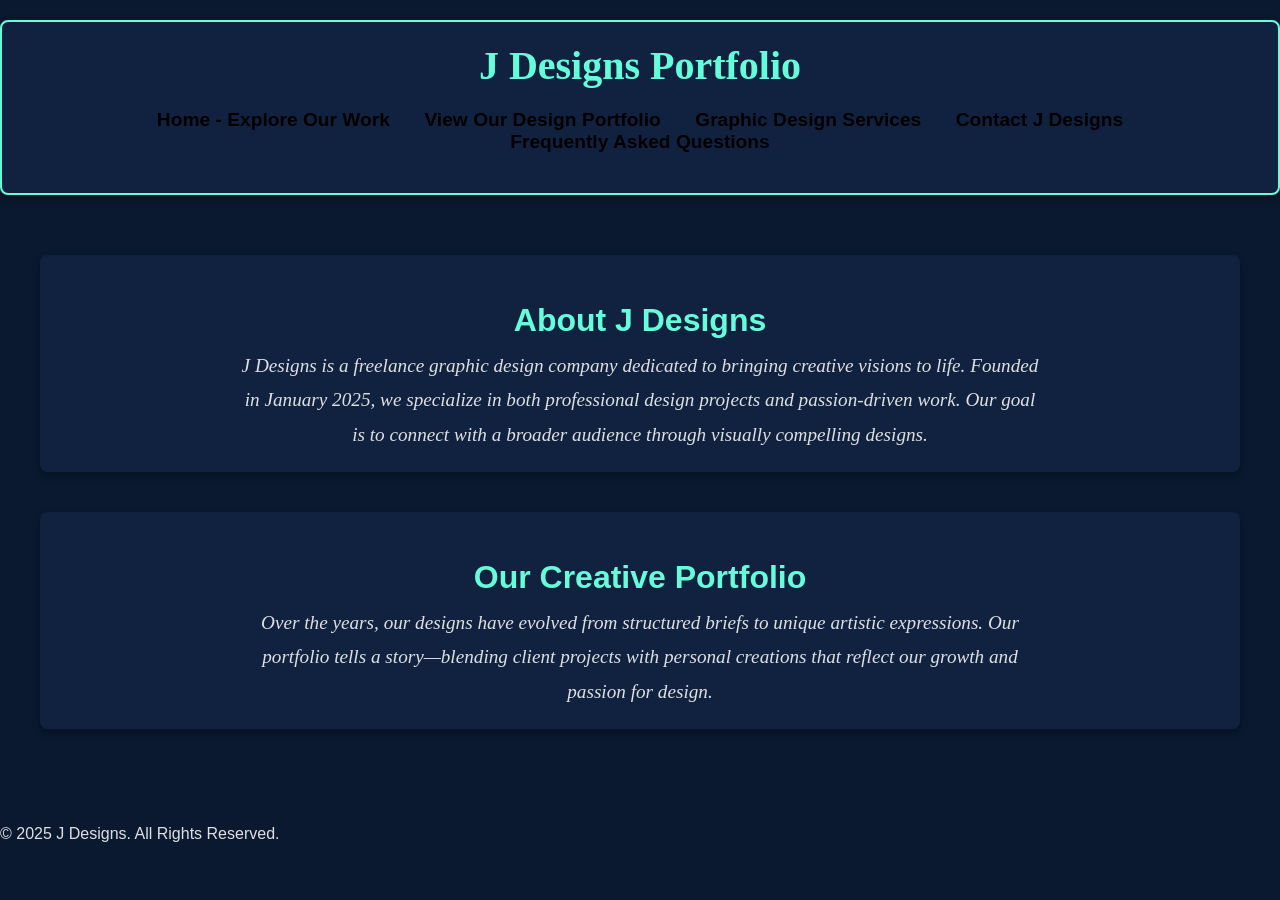
<file: index.html>
<!DOCTYPE html>
<html lang="en">
<head>
    <meta charset="UTF-8">
    <meta name="viewport" content="width=device-width, initial-scale=1.0">
    <meta name="description" content="J Designs is a freelance graphic design company showcasing creative works, projects, and services.">
    <meta name="keywords" content="graphic design, freelance design, creative portfolio, J Designs, design projects">
    <meta name="author" content="J Designs">
    <title>J Designs Portfolio - Creative Works & Services</title>
    <link rel="stylesheet" href="styles5.css">
</head>
<body>
    <header>
        <div class="header-box">
            <h1>J Designs Portfolio</h1>
            <nav>
                <ul>
                    <li><a href="home.html">Home - Explore Our Work</a></li>
                    <li><a href="portfolio.html">View Our Design Portfolio</a></li>
                    <li><a href="services.html">Graphic Design Services</a></li>
                    <li><a href="contact.html">Contact J Designs</a></li>
                    <li><a href="FAQ.html">Frequently Asked Questions</a></li>
                </ul>
            </nav>
        </div>
    </header>

    <main>
        <section id="introduction">
            <h2>About J Designs</h2>
            <p>
                J Designs is a freelance graphic design company dedicated to bringing creative visions to life. 
                Founded in January 2025, we specialize in both professional design projects and passion-driven work. 
                Our goal is to connect with a broader audience through visually compelling designs.
            </p>
        </section>

        <section id="portfolio">
            <h2>Our Creative Portfolio</h2>
            <p>
                Over the years, our designs have evolved from structured briefs to unique artistic expressions. 
                Our portfolio tells a story—blending client projects with personal creations that reflect our growth 
                and passion for design.
            </p> 
        </section>
    </main>

    <footer>
        <p>&copy; 2025 J Designs. All Rights Reserved.</p>
    </footer>
</body>
</html>
</file>
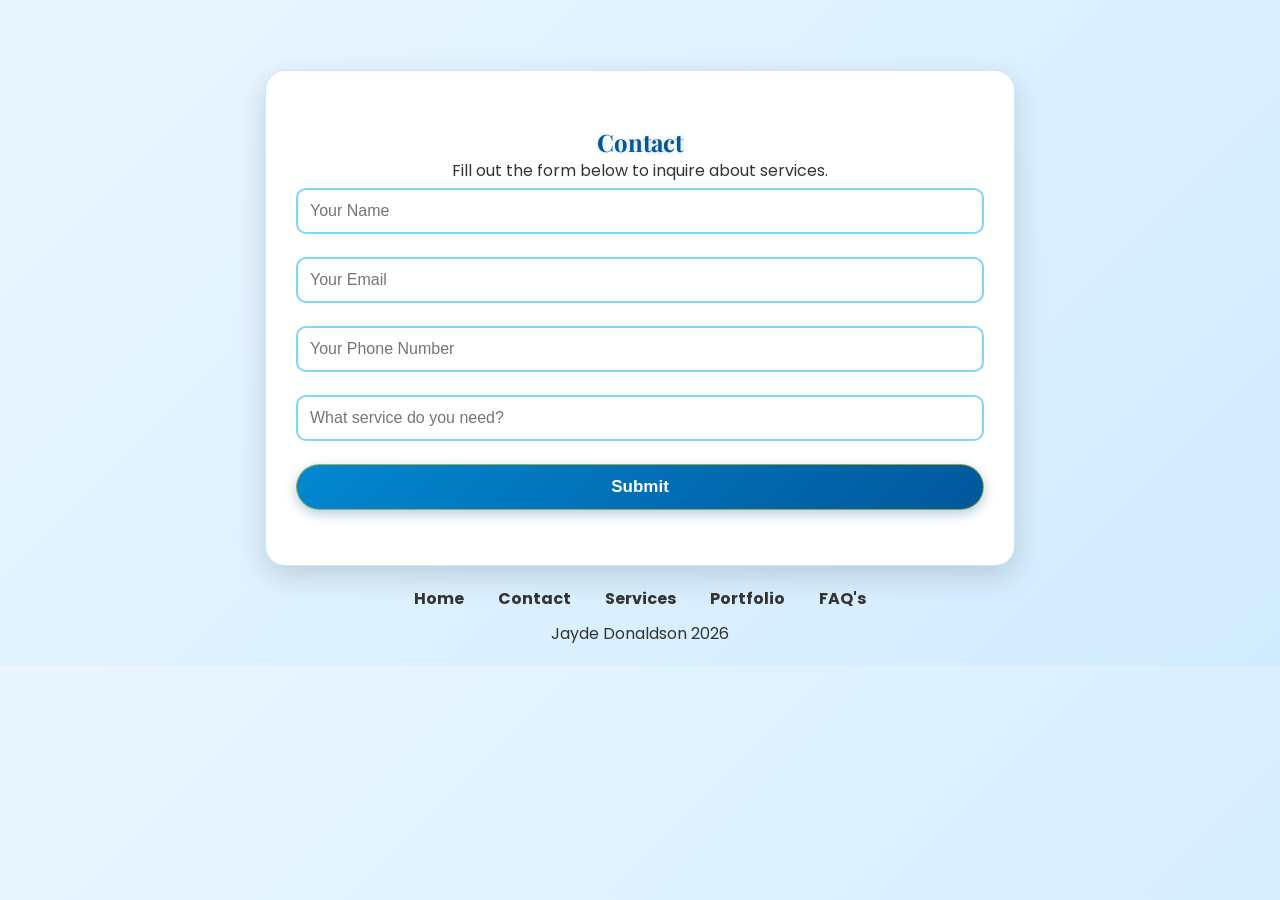
<file: contact.html>
<!DOCTYPE html>
<html lang="en">
<head>
    <meta charset="UTF-8">
    <meta name="viewport" content="width=device-width, initial-scale=1.0">
    <title>Graphic Design Contact</title>
    <link rel="stylesheet" href="styles8.css"> 
    <style>
        /* Styling for navigation links at the bottom */
        .footer-nav {
            text-align: center;
            margin-top: 20px;
        }
        .footer-nav a {
            margin: 0 15px;
            text-decoration: none;
            color: #333;
            font-weight: bold;
            transition: color 0.3s ease;
        }
        .footer-nav a:hover {
            color: #007BFF;
        }
    </style>
</head>
<body>

    <div class="container">
        <!-- Contact Section -->
        <section id="contact">
            <h1>Contact</h1>
            <p>Fill out the form below to inquire about services.</p>

            <form id="contactForm">
                <div class="form-group">
                    <input type="text" id="name" placeholder="Your Name" required>
                </div>
                <div class="form-group">
                    <input type="email" id="email" placeholder="Your Email" required>
                </div>
                <div class="form-group">
                    <input type="tel" id="phone" placeholder="Your Phone Number" required>
                </div>
                <div class="form-group">
                    <input type="text" id="service" placeholder="What service do you need?" required>
                </div>
                <button type="submit">Submit</button>
            </form>

            <p id="confirmationMessage" style="display: none; color: green;">
                Thank you! Your inquiry has been submitted.
            </p>
        </section>
    </div>

    <script>
        document.getElementById("contactForm").addEventListener("submit", function(event) {
            event.preventDefault();
            
            let name = document.getElementById("name").value;
            let email = document.getElementById("email").value;
            let phone = document.getElementById("phone").value;
            let service = document.getElementById("service").value;

            // Generate XML Data
            let xmlData = `<?xml version="1.0" encoding="UTF-8"?>
            <contact>
                <name>${name}</name>
                <email>${email}</email>
                <phone>${phone}</phone>
                <service>${service}</service>
            </contact>`;

            // Log XML data (for testing or sending to a server)
            console.log(xmlData);

            // Show confirmation message
            document.getElementById("confirmationMessage").style.display = "block";

            // Reset form fields
            document.getElementById("contactForm").reset();
        });
    </script>

    <footer>
        <div class="footer-nav">
            <a href="home.html">Home</a>
            <a href="contact.html">Contact</a>
            <a href="services.html">Services</a>
            <a href="portfolio.html">Portfolio</a>
            <a href= "FAQ.html">FAQ's</a>
                
        </div>
        <p style="text-align: center; margin-top: 10px;">Jayde Donaldson 2026</p>
    </footer>
<script src="script.js"></script>
</body>
</html>
</file>
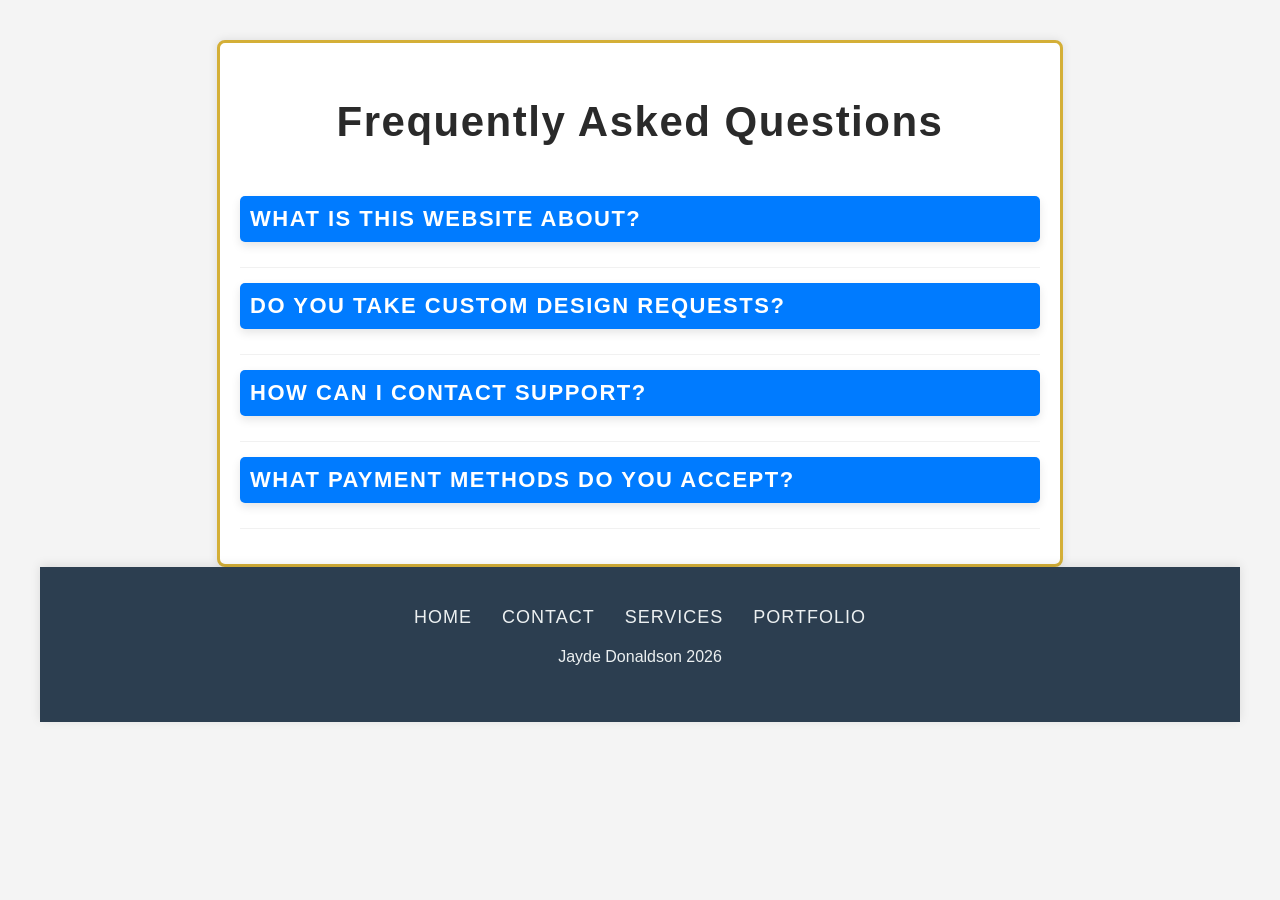
<file: FAQ.html>
<!DOCTYPE html>
<html lang="en">
<head>
    <meta charset="UTF-8">
    <meta name="viewport" content="width=device-width, initial-scale=1.0">
    <title>FAQ Page</title>
    <link rel="stylesheet" href="styles12.css"> 
    <style>
        body {
            font-family: Arial, sans-serif;
            margin: 20px;
            padding: 20px;
            background-color: #f4f4f4;
        }
        .faq-container {
            max-width: 800px;
            margin: auto;
            background: #fff;
            padding: 20px;
            border-radius: 8px;
            box-shadow: 0 0 10px rgba(0, 0, 0, 0.1);
        }
        .faq-item {
            margin-bottom: 15px;
        }
        .question {
            font-weight: bold;
            cursor: pointer;
            background: #007bff;
            color: white;
            padding: 10px;
            border-radius: 5px;
        }
        .answer {
            display: none;
            padding: 10px;
            background: #e9ecef;
            border-left: 3px solid #007bff;
            margin-top: 5px;
        }
    </style>
</head>
<body>
    <div class="faq-container">
        <h2>Frequently Asked Questions</h2>
        <div class="faq-item">
            <div class="question" onclick="toggleAnswer(0)">What is this website about?</div>
            <div class="answer">This website provides information and services related to our offerings.</div>
        </div>
         <div class="faq-item">
              <div class="question" onclick="toggleAnswer(1)">Do you take custom design requests?</div>
              <div class="answer">Yes! I’m open to custom projects. Feel free to reach out with details about your idea.</div>
        </div>
       
        <div class="faq-item">
            <div class="question" onclick="toggleAnswer(2)">How can I contact support?</div>
            <div class="answer">You can contact support through our contact page or email us at jdesignstudios07@gmail.com.</div>
        </div>
       
       <div class="faq-item">
            <div class="question" onclick="toggleAnswer(3)">What payment methods do you accept?</div>
            <div class="answer">We accept credit/debit cards, PayPal, and bank transfers.</div>
        </div>
    </div>

    <script>
        function toggleAnswer(index) {
            var answers = document.querySelectorAll('.answer');
            answers[index].style.display = (answers[index].style.display === 'block') ? 'none' : 'block';
        }
    </script>
   
   <footer>
    <div class="footer-nav">
        <a href="home.html">Home</a>
        <a href="contact.html">Contact</a>
        <a href="services.html">Services</a>
        <a href="portfolio.html">Portfolio</a>                
    </div>
    <p>Jayde Donaldson 2026</p>
</footer> 
</body>
</html>
</file>
<file: styles5.css>
/* General Reset and Body Styling */
body {
    font-family: 'Arial', sans-serif;
    margin: 0;
    padding: 0;
    background-color: #0a192f; /* Navy Blue Background */
    color: #e0e0e0; /* Light Gray Text */
}

/* Header Styling */
header {
    text-align: center;
    padding: 20px 0;
}

header .header-box {
    border: 2px solid #64ffda; /* Teal Accent */
    padding: 20px;
    display: inline-block;
    background-color: #112240; /* Darker Navy */
    border-radius: 8px;
    box-shadow: 0 4px 10px rgba(0, 0, 0, 0.3);
}

/* Header Title Styling */
header h1 {
    font-family: 'Playfair Display', serif; /* Elegant Font */
    margin: 0;
    font-size: 2.5rem;
    color: #64ffda;
}

/* Navigation Styling */
nav ul {
    list-style: none;
    padding: 0;
    margin: 20px 0;
    text-align: center;
}

nav ul li {
    display: inline-block;
    margin: 0 15px;
}

nav ul li a {
    text-decoration: none;
    color: #000000;
    font-weight: bold;
    font-size: 1.2rem;
    transition: color 0.3s ease-in-out;
}

nav ul li a:hover {
    color: #ff6b6b; /* Red Highlight on Hover */
}

/* Main Section Styling */
main {
    padding: 40px;
    background-color: #0a192f;
    text-align: center;
}

section {
    margin-bottom: 40px;
    padding: 20px;
    background-color: #112240;
    border-radius: 8px;
    box-shadow: 0 4px 8px rgba(0, 0, 0, 0.3);
}

section h2, section h3 {
    color: #64ffda;
    font-size: 2rem;
    text-align: center;
    margin-bottom: 10px;
}

section p {
    font-family: 'Lora', serif;
    font-size: 1.2rem;
    font-style: italic;
    line-height: 1.8;
    color: #e0e0e0;
    margin: 0 auto;
    max-width: 800px;
}

/* Responsive Design */
@media (max-width: 768px) {
    nav ul li {
        display: block;
        margin-bottom: 10px;
    }
}
</file>
<file: styles8.css>
/* Light Blue Elegant & Cute Theme - Enhanced */
@import url('https://fonts.googleapis.com/css2?family=Playfair+Display:wght@500;700&family=Poppins:wght@300;400;600&display=swap');

* {
    box-sizing: border-box;
    margin: 0;
    padding: 0;
}

/* Soft Gradient Background */
body {
    font-family: 'Poppins', sans-serif;
    background: linear-gradient(135deg, #EAF6FF, #D1ECFF);
    color: #333;
    text-align: center;
    padding: 20px;
}

/* Elegant & Professional Container */
.container {
    max-width: 750px;
    width: 90%;
    margin: auto;
    padding: 30px;
    background: white;
    box-shadow: 0 10px 30px rgba(0, 0, 0, 0.15);
    border-radius: 20px;
    margin-top: 50px;
    transition: transform 0.3s ease-in-out, box-shadow 0.3s ease-in-out;
    border: 1px solid rgba(2, 136, 209, 0.2);
}

/* Luxurious Hover Effect */
.container:hover {
    transform: translateY(-5px);
    box-shadow: 0 12px 25px rgba(2, 136, 209, 0.25);
}

/* Elegant Title Styling */
h1, h2, h3 {
    font-family: 'Playfair Display', serif;
    color: #01579b;
    font-weight: 700;
    text-shadow: 1px 1px 5px rgba(1, 87, 155, 0.2);
}

/* Spacing for Sections */
section {
    padding: 25px 0;
}

/* Form Group */
.form-group {
    margin-bottom: 18px;
}

/* Elegant Inputs & Buttons */
input, button {
    width: 100%;
    padding: 12px;
    margin-top: 5px;
    border: 2px solid #81d4fa;
    border-radius: 10px;
    font-size: 16px;
    transition: all 0.3s;
}

/* Soft Inner Glow for Input Focus */
input:focus {
    outline: none;
    border-color: #01579b;
    box-shadow: inset 0 0 8px rgba(255, 255, 255, 0.6), 0 0 10px rgba(1, 87, 155, 0.3);
}

/* Elegant & Stylish Button */
button {
    background: linear-gradient(135deg, #0288d1, #01579b);
    color: white;
    cursor: pointer;
    border: none;
    font-weight: bold;
    transition: all 0.3s ease-in-out;
    border-radius: 25px;
    font-size: 17px;
    box-shadow: 0 4px 12px rgba(1, 87, 155, 0.3);
    border: 1px solid rgba(255, 215, 0, 0.6); /* Soft gold outline */
}

/* Button Hover Effect - Elegant Glow */
button:hover {
    background: linear-gradient(135deg, #01579b, #014064);
    transform: scale(1.05);
    box-shadow: 0 6px 15px rgba(1, 87, 155, 0.4);
}

/* Button Click Effect */
button:active {
    transform: scale(0.98);
    box-shadow: 0 3px 8px rgba(1, 87, 155, 0.4);
}

/* Elegant Preformatted Text */
pre {
    background: #bbdefb;
    padding: 15px;
    white-space: pre-wrap;
    word-wrap: break-word;
    border-radius: 10px;
    font-family: 'Courier New', Courier, monospace;
    font-size: 14px;
    overflow-x: auto;
}

/* Responsive Design */
@media (max-width: 768px) {
    .container {
        padding: 20px;
    }
    
    h1 {
        font-size: 28px;
    }

    p {
        font-size: 16px;
    }
    
    button {
        font-size: 16px;
    }
}
</file>
<file: styles12.css>
body {
    font-family: 'Segoe UI', Tahoma, Geneva, Verdana, sans-serif; /* Modern font */
    margin: 0;
    padding: 50px;
    background-color: #e8eff6; /* Subtle light blue background */
    color: #333; /* Dark gray text color for better readability */
}

.faq-container {
    max-width: 1000px;
    margin: auto;
    background: #ffffff;
    padding: 50px;
    border-radius: 20px; /* More rounded corners for elegance */
    box-shadow: 0 10px 40px rgba(0, 0, 0, 0.1);
    transition: transform 0.3s ease, box-shadow 0.3s ease;
    border: 3px solid #d4af37; /* Rich gold border */
    position: relative;
}

.faq-container:hover {
    transform: translateY(-8px);
    box-shadow: 0 20px 40px rgba(0, 0, 0, 0.2);
}

h2 {
    text-align: center;
    color: #2a2a2a; /* Slightly softer dark gray for the header */
    margin-bottom: 50px;
    font-size: 42px; /* Larger font size for greater impact */
    font-weight: 800; /* Heavier weight for the title */
    letter-spacing: 1.5px; /* Slight letter spacing for elegance */
}

.faq-item {
    margin-bottom: 40px; /* More space between FAQ items */
    padding-bottom: 25px;
    border-bottom: 1px solid #f1f1f1;
    transition: background-color 0.3s ease;
}

.faq-item:hover {
    background-color: #f8f9fa; /* Soft hover effect on each FAQ item */
}

.question {
    font-weight: 600;
    cursor: pointer;
    background: #0056b3; /* Deep blue for a professional look */
    color: #fff;
    padding: 25px 30px; /* Spacious padding for a bigger button */
    border-radius: 12px; /* Slightly more rounded corners */
    transition: background 0.3s ease, transform 0.3s ease;
    font-size: 22px; /* Slightly larger font size */
    text-transform: uppercase; /* Adds modern touch */
    letter-spacing: 1.5px; /* More distinct letter spacing */
    box-shadow: 0 4px 10px rgba(0, 0, 0, 0.1);
}

.question:hover {
    background: #004080; /* Darker blue on hover */
    transform: translateY(-3px);
    box-shadow: 0 6px 15px rgba(0, 0, 0, 0.2);
}

.answer {
    display: none;
    padding: 20px 30px; /* More padding for better readability */
    background: #f9f9f9; /* Soft light gray background */
    border-left: 8px solid #d4af37; /* Thicker gold accent for a more premium feel */
    margin-top: 20px;
    border-radius: 12px; /* More rounded corners to match the style */
    font-size: 20px; /* Larger font size for the answer */
    color: #555; /* Softer text color for the answer */
    line-height: 1.6; /* Increased line height for readability */
}

footer {
    background-color: #2c3e50; /* Dark, elegant background color */
    color: #ecf0f1; /* Light gray text for contrast */
    padding: 40px 0;
    text-align: center; /* Center content inside the footer */
    position: relative;
    bottom: 0;
    width: 100%;
    box-shadow: 0 -2px 10px rgba(0, 0, 0, 0.1); /* Subtle shadow for separation */
}

.footer-nav {
    display: flex;
    justify-content: center;
    gap: 30px; /* Space between links */
    margin-bottom: 20px; /* Space between nav and footer text */
}

.footer-nav a {
    color: #ecf0f1; /* Light gray links */
    text-decoration: none;
    font-size: 18px; /* Font size for links */
    font-weight: 500; /* Medium font weight */
    text-transform: uppercase; /* Uppercase links for elegance */
    letter-spacing: 1px;
    transition: color 0.3s, transform 0.3s; /* Smooth transition for hover effect */
}

.footer-nav a:hover {
    color: #f39c12; /* Gold color on hover for a stylish effect */
    transform: translateY(-3px); /* Slight lift on hover */
}

footer p {
    font-size: 16px; /* Font size for footer text */
    color: #ecf0f1; /* Light gray text */
    margin-top: 20px; /* Space above the footer text */
    font-weight: 400; /* Regular weight */
}

/* Optional: Add a subtle animation for the footer text */
footer p {
    animation: fadeIn 1s ease-in-out;
}

@keyframes fadeIn {
    from {
        opacity: 0;
        transform: translateY(20px);
    }
    to {
        opacity: 1;
        transform: translateY(0);
    }
}


/* Optional: Add a subtle animation for when the answer is revealed */
.answer.show {
    animation: slideIn 0.5s ease-out;
}

@keyframes slideIn {
    from {
        opacity: 0;
        transform: translateY(20px);
    }
    to {
        opacity: 1;
        transform: translateY(0);
    }
}
</file>
